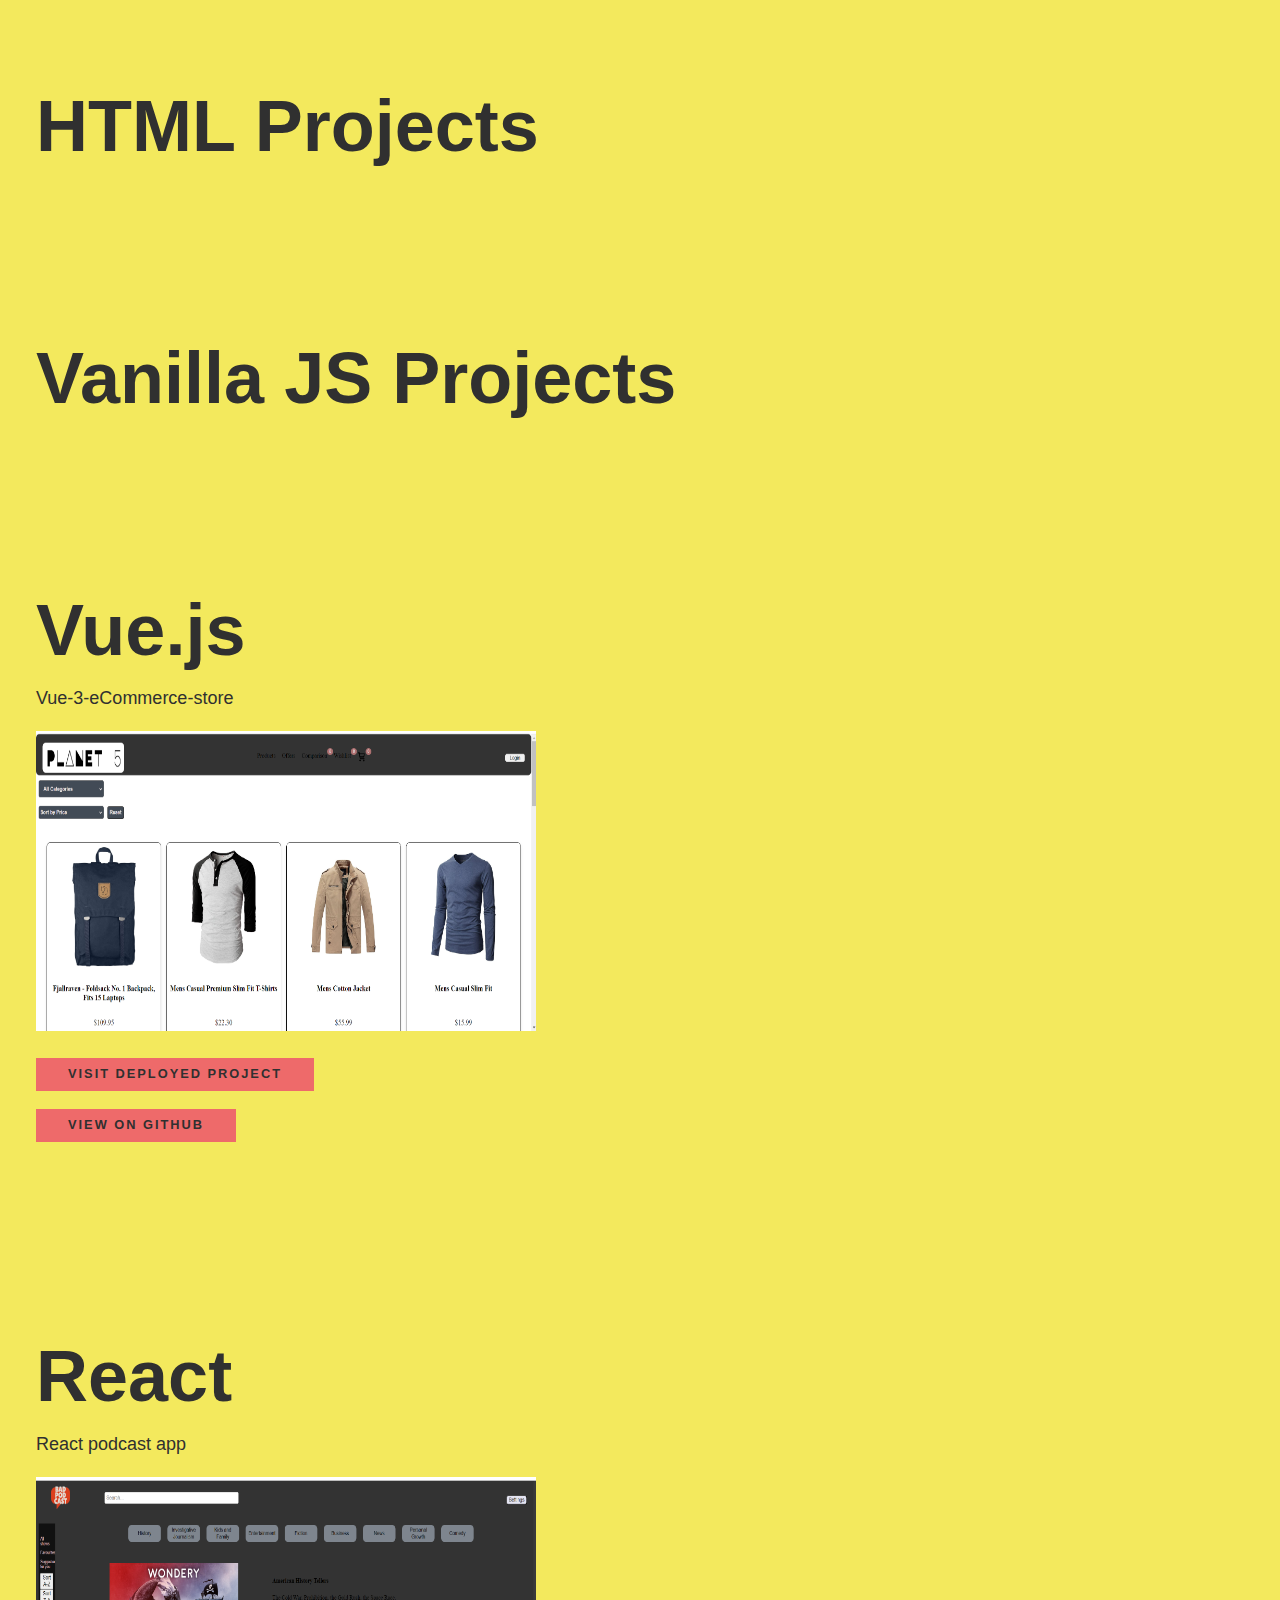
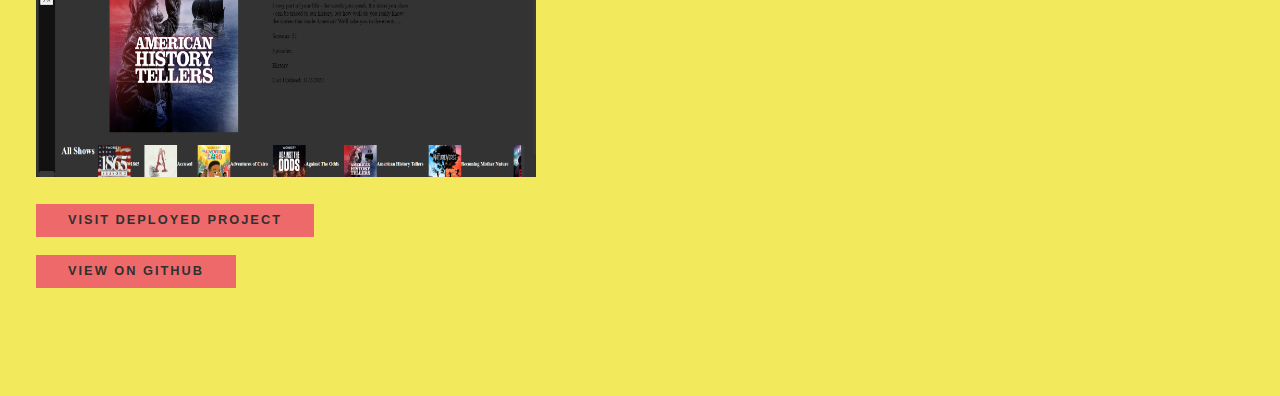
<file: projects.html>
<!DOCTYPE html>
<html lang="en">
<head>
    <meta charset="UTF-8">
    <meta name="viewport" content="width=device-width, initial-scale=1.0">
    <title>Projects</title>
    <link rel="stylesheet" href="index.css" />
</head>
<body>
    <div class="projects-container">

        <section class="project html">
            <h1>HTML Projects</h1>
            <!-- Add your HTML projects here -->
        </section>

        <section class="project vanilla-js">
            <h1>Vanilla JS Projects</h1>
            <!-- Add your Vanilla JS projects here -->
        </section>
        
        <section class="project">
            <h1>Vue.js</h1>
            <p>Vue-3-eCommerce-store</p>
            <img src="Images/vue3.png" alt="Screenshot of Vue.js eCommerce project" class="site-picture"/>

            <p>
                <a href="https://vercel.com/sibusisongubenis-projects/sibusisongubenivueproject/73Rym5fyhG6h7uNu3EBEEv9Dqn16" class="btn">
                    Visit Deployed Project
                </a>
            </p>

            <p>
                <a class="btn" href="https://github.com/SibusisoNgubeni/Vue-3-eCommerce-store.git">
                View on GitHub
                </a>
            </p>
        </section>


        <section class="project">
            <h1>React</h1>
            <p>React podcast app</p>
            <img src="Images/badpodcast.png" alt="Screenshot of Vue.js eCommerce project" class="site-picture"/>

            <p>
                <a href="https://baddpodcast.netlify.app" class="btn">
                    Visit Deployed Project
                </a>
            </p>

            <p>
                <a class="btn" href="https://github.com/SibusisoNgubeni/podcastapp.git">
                View on GitHub
                </a>
            </p>
        </section>

       
    </div>
</body>
</html>
</file>
<file: index.css>
*,
*::before,
*::after {
  box-sizing: border-box;
}

:root {
  --ff-primary: "Source Sans Pro", sans-serif;
  --ff-secondary: "Source Code Pro", monospace;
  --ff-weight: 100px;

  --fw-reg: 300;
  --fw-bold: 900;

  --clr-light: #f3e95d;
  --clr-dark: #303030;
  --clr-accent: #ee6a6a;

  --fs-h1: 3rem;
  --fs-h2: 2.25rem;
  --fs-h3: 1.25rem;
  --fs-body: 1rem;

  --bs: 0.25em 0.25em 0.75em rgba(0, 0, 0, 0.25),
    0.125em 0.125em 0.25em rgba(0, 0, 0, 0.15);
}

@media (min-width: 800px) {
  :root {
    --fs-h1: 4.5rem;
    --fs-h2: 3.75rem;
    --fs-h3: 1.5rem;
    --fs-body: 1.125rem;
  }
}

body {
  background: var(--clr-light);
  color: var(--clr-dark);
  margin: 0;
  font-family: var(--ff-primary);
  font-size: var(--fs-body);
  line-height: 1.6;
}
.loading{
  width: 5rem;
    height: 5rem;
    border: 0.6rem solid #e1a3a3;
    border-bottom-color: transparent;
    border-radius: 50%;
    margin: 200px auto;
    animation: loader 2500ms linear infinite;
}
@keyframes loader {
  to {
      transform: rotate(360deg);
  }
}

section {
  padding: 5em 2em;
}

.link{
  text-decoration: none;
  color: #000;
}
.line-break{
  height: 5px;
  color: #000;
  border-color: #000;
}

img {
  max-width: auto;
  width: 50px;
}

strong {
  font-weight: var(--fw-bold);
}

:focus {
  outline: 3px solid var(--clr-accent);
  outline-offset: 3px;
}

.btn {
  display: inline-block;
  padding: 0.5em 2.5em;
  background: var(--clr-accent);
  color: var(--clr-dark);
  text-decoration: none;
  cursor: pointer;
  font-size: 0.8rem;
  text-transform: uppercase;
  letter-spacing: 2px;
  font-weight: var(--fw-bold);
  transition: transform 200ms ease-in-out;
}

.btn:hover {
  transform: scale(1.1);
}

h1,
h2,
h3 {
  line-height: 1;
  margin: 0;
}

h1 {
  font-size: var(--fs-h1);
}
h2 {
  font-size: var(--fs-h2);
}
h3 {
  font-size: var(--fs-h3);
}

.section__title {
  margin-bottom: 0.25em;
}

.section__title--intro {
  font-weight: var(--fw-reg);
}

.section__title--intro strong {
  display: block;
}

.section__subtitle {
  margin: 0;
  font-size: var(--fs-h3);
}

.section__subtitle--intro,
.section__subtitle--about {
  background: var(--clr-accent);
  padding: 0.25em 1em;
  font-family: var(--ff-secondary);
  margin-bottom: 1em;
}

.section__subtitle--work {
  color: var(--clr-accent);
  font-weight: var(--fw-bold);
  margin-bottom: 2em;
}

header {
  display: flex;
  justify-content: space-between;
  padding: 1em;
}

.logo {
  max-width: 100px;
}

.nav {
  position: fixed;
  background: var(--clr-dark);
  color: var(--clr-light);
  top: 0;
  bottom: 0;
  left: 0;
  right: 0;
  z-index: 100;

  transform: translateX(100%);
  transition: transform 250ms cubic-bezier(0.5, 0, 0.5, 1);
}

.nav__list {
  list-style: none;
  display: flex;
  height: 100%;
  flex-direction: column;
  justify-content: space-evenly;
  align-items: center;
  margin: 0;
  padding: 0;
}

.nav__link {
  color: inherit;
  font-weight: var(--fw-bold);
  font-size: var(--fs-h2);
  text-decoration: none;
}

.nav__link:hover {
  color: var(--clr-accent);
}

.nav-toggle {
  padding: 0.5em;
  background: transparent;
  border: 0;
  cursor: pointer;
  position: absolute;
  right: 1em;
  top: 1em;
  z-index: 1000;
}

.nav-open .nav {
  transform: translateX(0);
}

.nav-open .nav-toggle {
  position: fixed;
}


.intro {
  position: relative;
}

.intro__img {
  
  border-radius: 50px;
}

.section__subtitle--intro {
  display: inline-block;
}

@media (min-width: 600px) {
  .intro {
    display: grid;
    width: min-content;
    margin: 0 auto;
    grid-column-gap: 1em;
    grid-template-areas:
      "img title"
      "img subtitle";
    grid-template-columns: min-content max-content;
  }

  .intro__img {
    grid-area: img;
    min-width: 250px;
    position: relative;
    
  }

  .section__subtitle--intro {
    align-self: start;
    grid-column: -1 / 1;
    grid-row: 2;
    text-align: right;
    position: relative;
    left: -1.5em;
    width: calc(100% + 1.5em);
  }
}

.my-services {
  background-color: var(--clr-dark);
  background-image: url(../img/services-bg.jpg);
  background-size: cover;
  color: var(--clr-light);
  text-align: center;
}

.section__title--services {
  color: var(--clr-accent);
  position: relative;
}

.section__title--services::after {
  content: "";
  display: block;
  width: 2em;
  height: 1px;
  margin: 0.1em auto 1em;
  background: var(--clr-light);
  opacity: 0.25;
}

.services {
  margin-bottom: 4em;
}

.service {
  max-width: 300px;
  margin: 0px;
}

@media (min-width: 800px) {
  .services {
    display: flex;
    max-width: 1000px;
    margin-left: auto;
    margin-right: auto;
  }

  .service + .service {
    margin-left: 2em;
  }
}

.about-me {
  max-width: 1000px;
  margin: 0 auto;
}

.about-me__img {
  width: 210px;
  border-radius: 20px;
}

@media (min-width: 600px) {
  .about-me {
    display: grid;
    grid-template-columns: 1fr 200px;
    grid-template-areas:
      "title img"
      "subtitle img"
      "text img";
    grid-column-gap: 2em;
  }

  .section__title--about {
    grid-area: title;
  }

  .section__subtitle--about {
    grid-column: 1 / -1;
    grid-row: 2;
    position: relative;
    left: -1em;
    width: calc(100% + 2em);
    padding-left: 1em;
    padding-right: calc(200px + 4em);
  }

  .about-me__img {
    grid-area: img;
    position: relative;
    z-index: 2;
  }
  .social-links {
    margin-left: 5px;
    margin-right: px;
    padding: 0.5em;
  }
}

.my-work {
  background-color: var(--clr-dark);
  color: var(--clr-light);
  text-align: center;
}


.project-btn {
  margin: 10px;
  background: rgb(187, 94, 78);
  border-radius: 20px;
  padding: 10px;
  width: 100px;
  height: 25px;
}


.project-btn:hover {
  background-color: #f3e95d;
  transition: 1s;
}

.project-btn:hover,
.project-btn:focus {
  transform: scale(1.2);
  opacity: 0.5;
}

.footer {
  background: #111;
  border-radius: 5px;
  color: var(--clr-accent);
  text-align: center;
  padding: 2.5em 0;
  font-size: var(--fs-h3);
}

.footer a {
  color: inherit;
  text-decoration: none;
}

.footer__link {
  font-weight: var(--fw-bold);
}

.footer__link:hover,
.social-list__link:hover {
  opacity: 0.7;
}

.footer__link:hover {
  text-decoration: underline;
}

.social-list {
  list-style: none;
  display: flex;
  justify-content: center;
  margin: 2em 0 0;
  padding: 0;
}

.social-list__item {
  margin: 0 0.5em;
}

.social-links {
  margin-left: auto;
  margin-right: auto;
  padding: 0.5em;
}
.service-svg {
  height: 200px;
  width: 213px;
}
.site-picture{
 width: 500px;
 height: 300px;
}

/* Media query for mobile devices */
@media (max-width: 768px) {
  .service-svg {
    height: 100px;
    width: 100px;
    margin: 10px;

  }
  .skill{
    margin-top: 10px;
  }
  .intro__img{
    width: 260px;
    height: 260px;
  }
  

}
</file>
